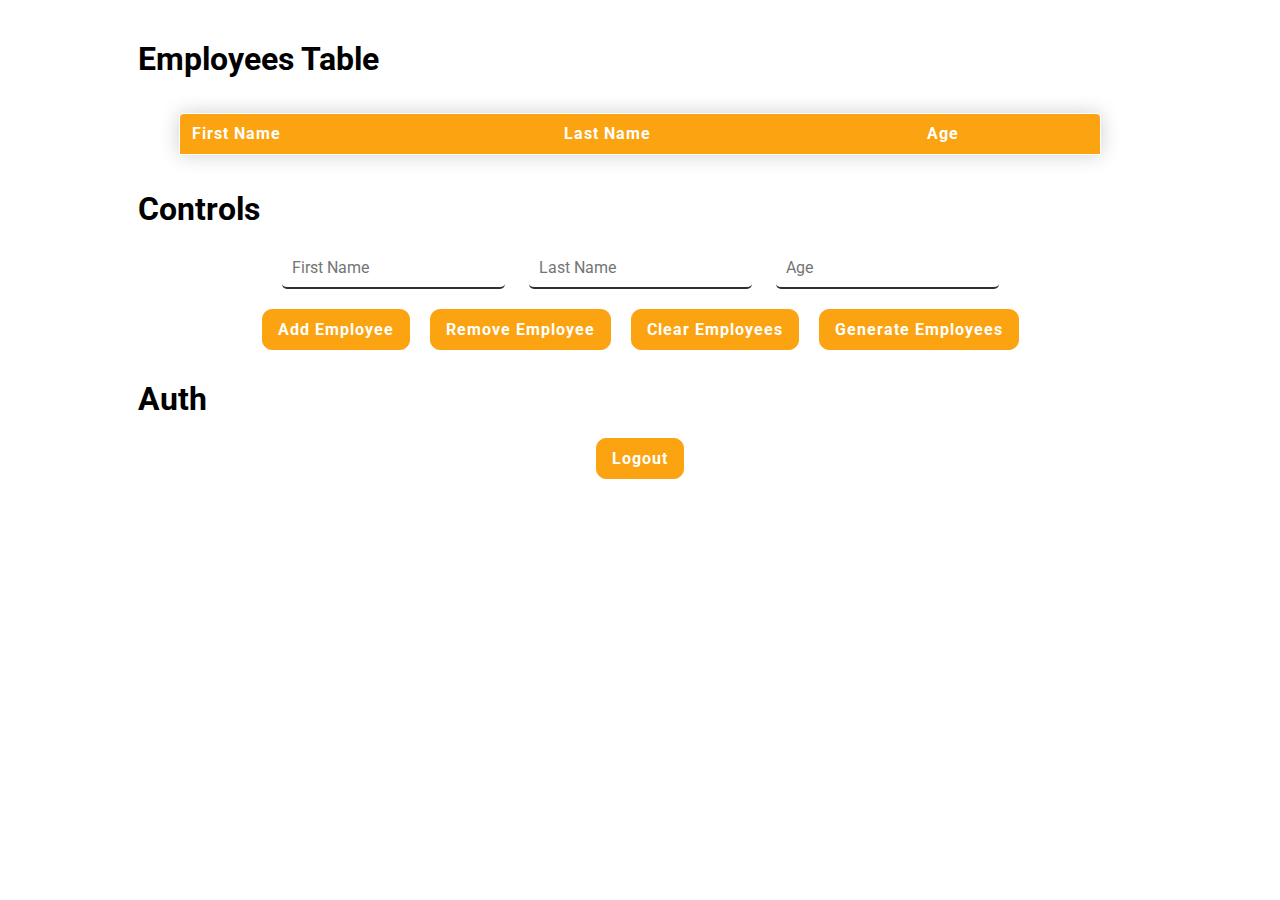
<file: index.html>
<!DOCTYPE html>
<html lang="en">
  <head>
    <meta charset="UTF-8" />
    <meta http-equiv="X-UA-Compatible" content="IE=edge" />
    <meta name="viewport" content="width=device-width, initial-scale=1.0" />
    <title>Document</title>
    <link rel="stylesheet" href="styles.css" />
  </head>
  <body>
    <main>
    <h1 class="sub-heading">Employees Table</h1>
    <table></table>
    <h1 class="sub-heading">Controls</h1>
    <div id="controls">
      <div class="input-wrapper">
      <input id="first-name-input" type="text" placeholder="First Name" />
      <input id="last-name-input" type="text" placeholder="Last Name" />
      <input id="age-input" type="text" placeholder="Age" />
    </div>
    <div class="buttons-wrapper">
      <button id="add-button">Add Employee</button>
      <button id="remove-button">Remove Employee</button>
      <button id="clear-button">Clear Employees</button>
      <button id="generate-button">Generate Employees</button>
    </div>
    <h1 class="sub-heading">Auth</h1>
    <form action="auth.html">
      <button id="logout-button">Logout</button></button>
    </form>

  </main>

  </body>
  <script src="app.js"></script>
</html>
</file>
<file: styles.css>
@import url("https://fonts.googleapis.com/css2?family=Roboto:wght@100&display=swap");

* {
  box-sizing: border-box;
  margin: 0;
  padding: 0;
  font-family: "Roboto", sans-serif;
}

.sub-heading {
  align-self: start;
  margin: 10px;
}

body {
  width: 100%;
  height: 100%;
  display: flex;

  justify-content: center;
  align-items: center;
}
main {
  margin: 30px;
  width: 80vw;
  display: flex;
  flex-direction: column;
  justify-content: center;
  align-items: center;
}
table {
  border-collapse: collapse;
  width: 90%;
  margin: 25px;
  font-size: 1em;
  min-width: 400px;
  border: 1px solid lightgrey;
  border-radius: 5px 5px 0 0;
  overflow: hidden;
  box-shadow: 0 0px 20px rgb(207, 207, 207);
}

table .theader {
  background-color: #fca311;
  border: 1px solid #fca311;
  color: white;
  letter-spacing: 1px;
  text-align: left;
  font-weight: bold;
}

table .theader:hover {
  color: white;
}

tr:hover {
  color: #fca311;
  font-weight: bold;
}

table tr:nth-of-type(even) {
  background-color: #f3f3f3;
}

table tr:last-of-type {
  border-bottom: 2px solid #fca311;
}

table th {
  padding: 10px 12px;
}

td {
  padding: 10px 12px;
  border-bottom: 1px solid lightgrey;
}

#controls {
  margin-top: 10px;
  display: flex;
  flex-direction: column;
  justify-content: center;
  align-items: center;
  width: 100%;
}

input {
  color: #fca311;
  font-size: 1em;
  padding: 10px;
  margin: 0 10px;
  border-radius: 5px;
  border: none;
  border-bottom: 2px solid rgb(48, 48, 48);
  outline: none;
}

input:focus,
input:hover {
  color: #fca311;
  font-weight: bold;
  box-shadow: 0px 5px 30px #fceacd;
}

button {
  font-size: 1em;
  font-weight: bold;
  letter-spacing: 1px;
  color: white;
  margin: 10px;
  padding: 10px 15px;
  border-radius: 10px;
  transition: all 0.3s;
  border: 1px solid #fca311;
  background-color: #fca311;
}

button:hover {
  cursor: pointer;
  background-color: #ffb846;
}

.buttons-wrapper {
  padding: 10px;
  display: flex;
  justify-content: space-around;
}
</file>
